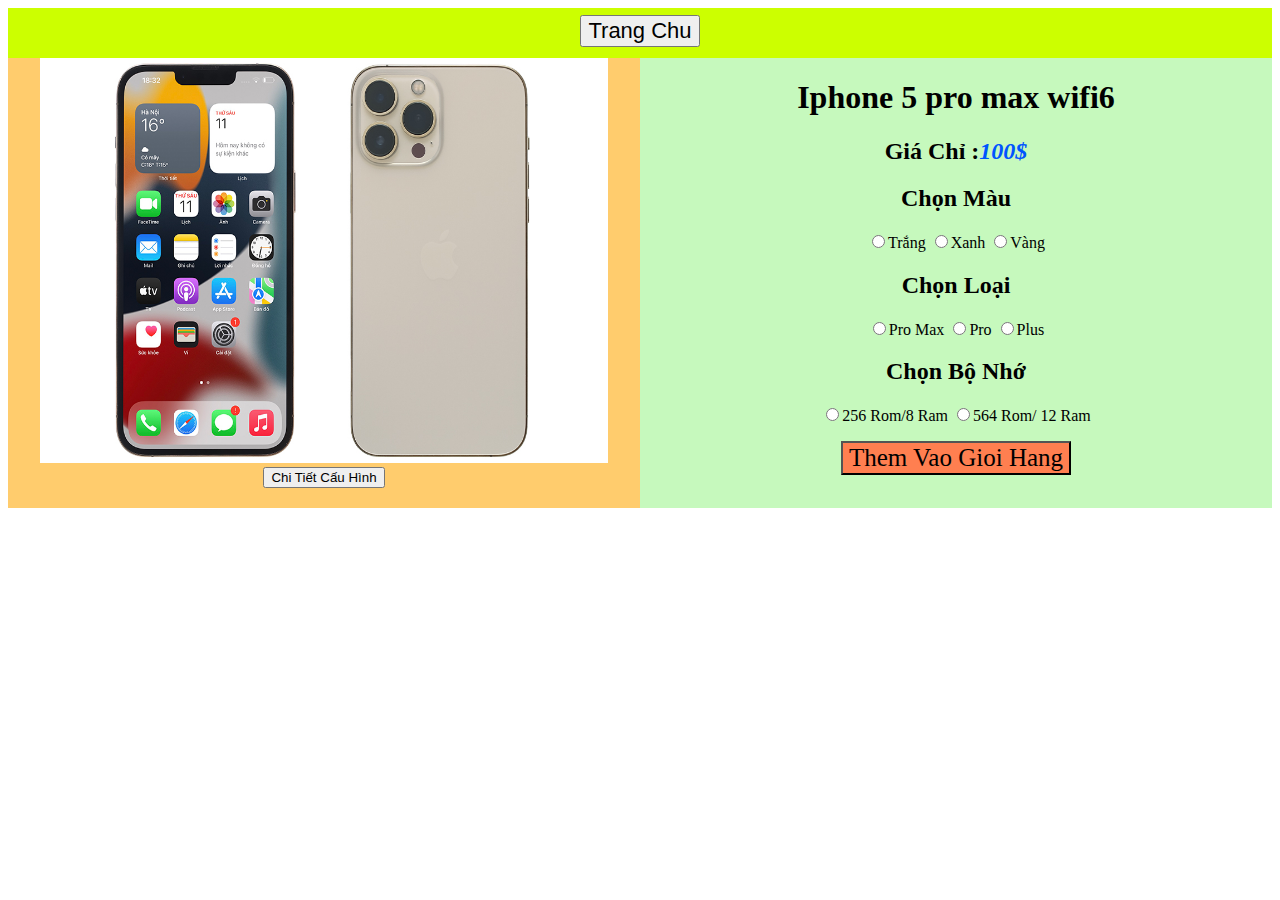
<file: chitiet.html>
<!DOCTYPE html>
<html lang="en">
<head>
    <meta charset="UTF-8">
    <meta http-equiv="X-UA-Compatible" content="IE=edge">
    <meta name="viewport" content="width=device-width, initial-scale=1.0">
    <link rel="stylesheet" href="chitiet.css">
</head>
<body>
    
    <div class="all">
        <nav>
            <a href="ASM.html"><input type="button" value="Trang Chu"></a>
        </nav>
        <div class="img">
            <img class="sp" src="imgs/iphone-13-pro-max-1-2.jpg" width="90%" height="90%">
            <input type="button" value="Chi Tiết Cấu Hình">
        </div>
        <div class="details">
            <h1>Iphone 5 pro max wifi6</h1>
            <h2>Giá Chỉ :<em>100$</em></h2>
            <h2><legend>Chọn Màu</legend></h2>
            <label > <input type="radio" name="o">Trắng</label>
            <label > <input type="radio" name="o">Xanh</label>
            <label > <input type="radio" name="o">Vàng</label>
            <h2><legend>Chọn Loại</legend></h2>
            <label > <input type="radio" name="q">Pro Max</label>
            <label > <input type="radio" name="q">Pro</label>
            <label > <input type="radio" name="q">Plus</label>
            <h2><legend>Chọn Bộ Nhớ</legend></h2>
            <label > <input type="radio" name="a">256 Rom/8 Ram</label>
            <label > <input type="radio" name="a">564 Rom/ 12 Ram</label>
            <p></p>
            <a href="giohang.html"><input type="button" value="Them Vao Gioi Hang"></a>

        </div>
    </div>
</body>
</html>
</file>
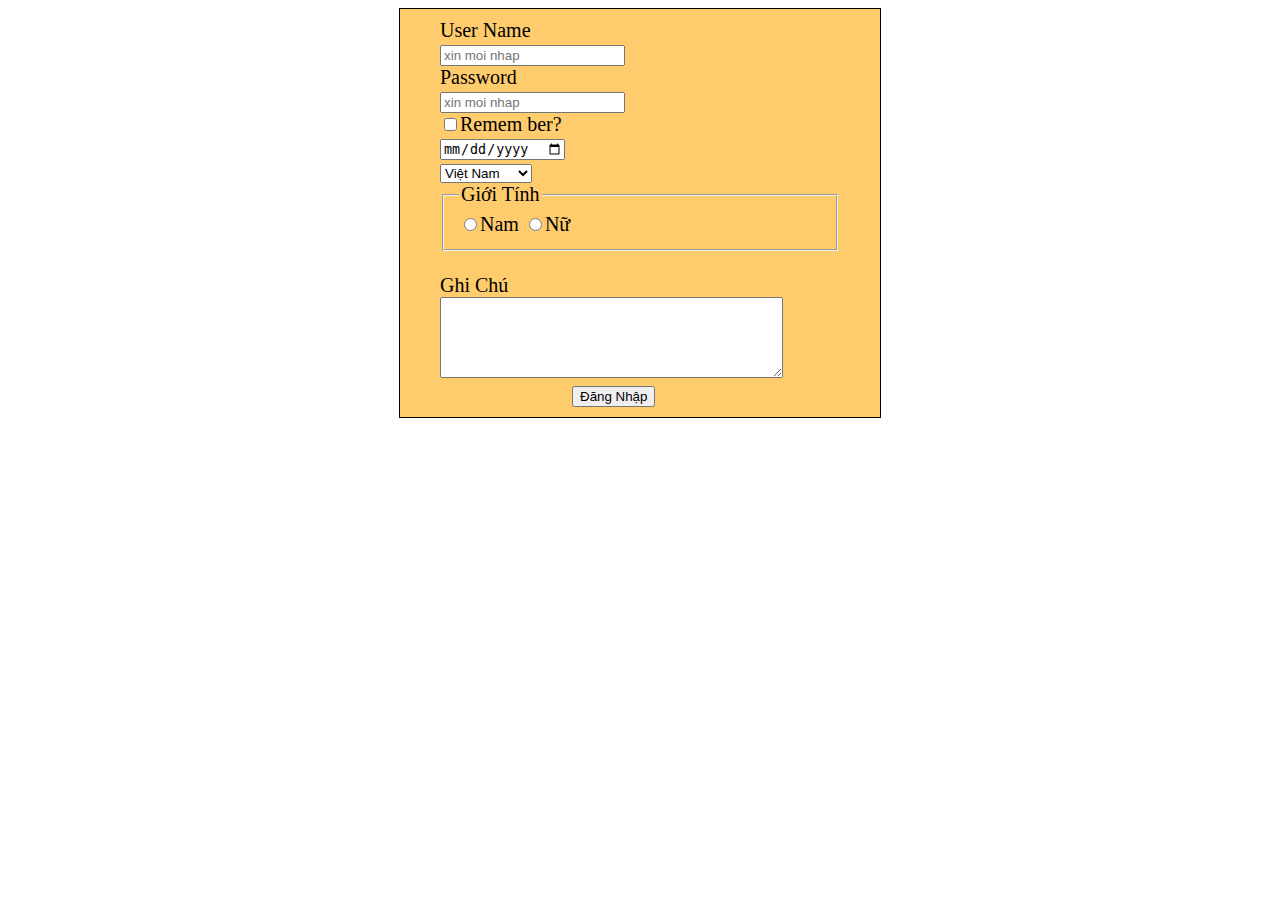
<file: dangki.html>
<!DOCTYPE html>
<html lang="en">
<head>
    <meta charset="UTF-8">
    <meta http-equiv="X-UA-Compatible" content="IE=edge">
    <meta name="viewport" content="width=device-width, initial-scale=1.0">
    <style>
        form {
            width: 400px;
            margin: auto;
            padding: 10px 40px;
            border: 1px solid black;
            background: rgba(255, 166, 0, 0.574);
            font-size: 20px;
        }
        form>a>input {
            position: relative;
            left: 33%;
        }
    </style>
</head>
<body>
    <form >
        <label>User Name</label>
        <br>
        <input name="id" type="text" placeholder="xin moi nhap" >
        <br>
        <label>Password</label>
        <br>
        <input name="pw" type="password" placeholder="xin moi nhap" >
        <br>
        <label>
            <input name="re" type="checkbox" >Remem ber?
        </label>
        <br>
        <input type="date">
        <br>
        <select >
            <option> Việt Nam </option>
            <option> Trung Quốc </option>
        </select>
        <br>
        <fieldset>
            <legend>Giới Tính</legend>
            <label > <input type="radio" name="o">Nam</label>
            <label > <input type="radio" name="o">Nữ</label>
        </fieldset>
        <br>
        <label>Ghi Chú</label>
        <br>
        <textarea cols="40" rows="5"></textarea>
        <br>
        <a href="index.html"><input type="button" value="Đăng Nhập"></a>
        
    </form>
</body>
</html>
</file>
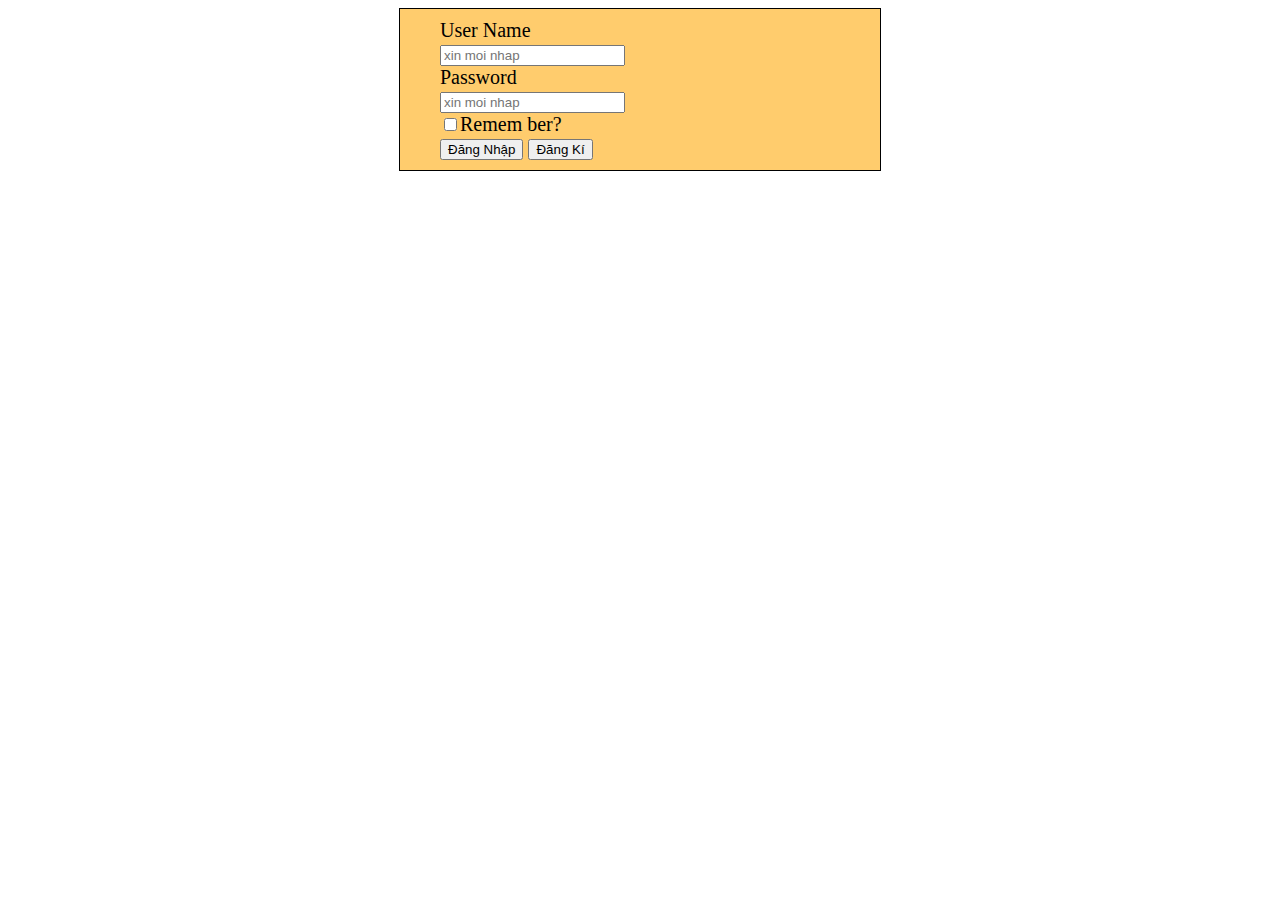
<file: dangnhap.html>
<!DOCTYPE html>
<html lang="en">
<head>
    <meta charset="UTF-8">
    <meta http-equiv="X-UA-Compatible" content="IE=edge">
    <meta name="viewport" content="width=device-width, initial-scale=1.0">
    <style>
        form {
            width: 400px;
            margin: auto;
            padding: 10px 40px;
            border: 1px solid black;
            background: rgba(255, 166, 0, 0.574);
            font-size: 20px;
        }
    </style>
</head>
<body>
    <form >
        <label>User Name</label>
        <br>
        <input name="id" type="text" placeholder="xin moi nhap" required >
        <br>
        <label>Password</label>
        <br>
        <input name="pw" type="password" placeholder="xin moi nhap" required >
        <br>
        <label>
            <input name="re" type="checkbox" >Remem ber?
        </label>
        <br>
        <a href="index.html"><input type="button" value="Đăng Nhập"></a>
        <a href="dangki.html"><input type="button" value="Đăng Kí" ></a> 
        
    </form>
</body>
</html>
</file>
<file: chitiet.css>
.all
{
    width: 100%;
    margin: auto;
}
.details
{
    height: 450px;
    width: 50%;
    float: right;
    background-color: rgba(155, 245, 139, 0.574);
    text-align: center;
}
.details>a>input
{
    font-size: 25px;
    font-family: 'Times New Roman', Times, serif;
    background-color: coral;
}
.details>h2>em
{
    color: rgb(0, 85, 255);
}
.img
{
    text-align: center;
    height: 450px;
    width: 50%;
    background-color: rgba(255, 166, 0, 0.574);
    float: left;
    display: block;
}
.all>nav
{
    line-height: 50px;
    background-color: rgb(204, 255, 0);
    text-align: center;
}
.all>nav>a>input
{
    font-size: 22px;
}
@media only screen and (max-width:739px)
{

    .img
    {
        width: 80%;
        float: none;
        margin: auto;
    }
    .details
    {
        float: none;
        width: 80%;
        margin: auto;
    }
    
}
</file>
